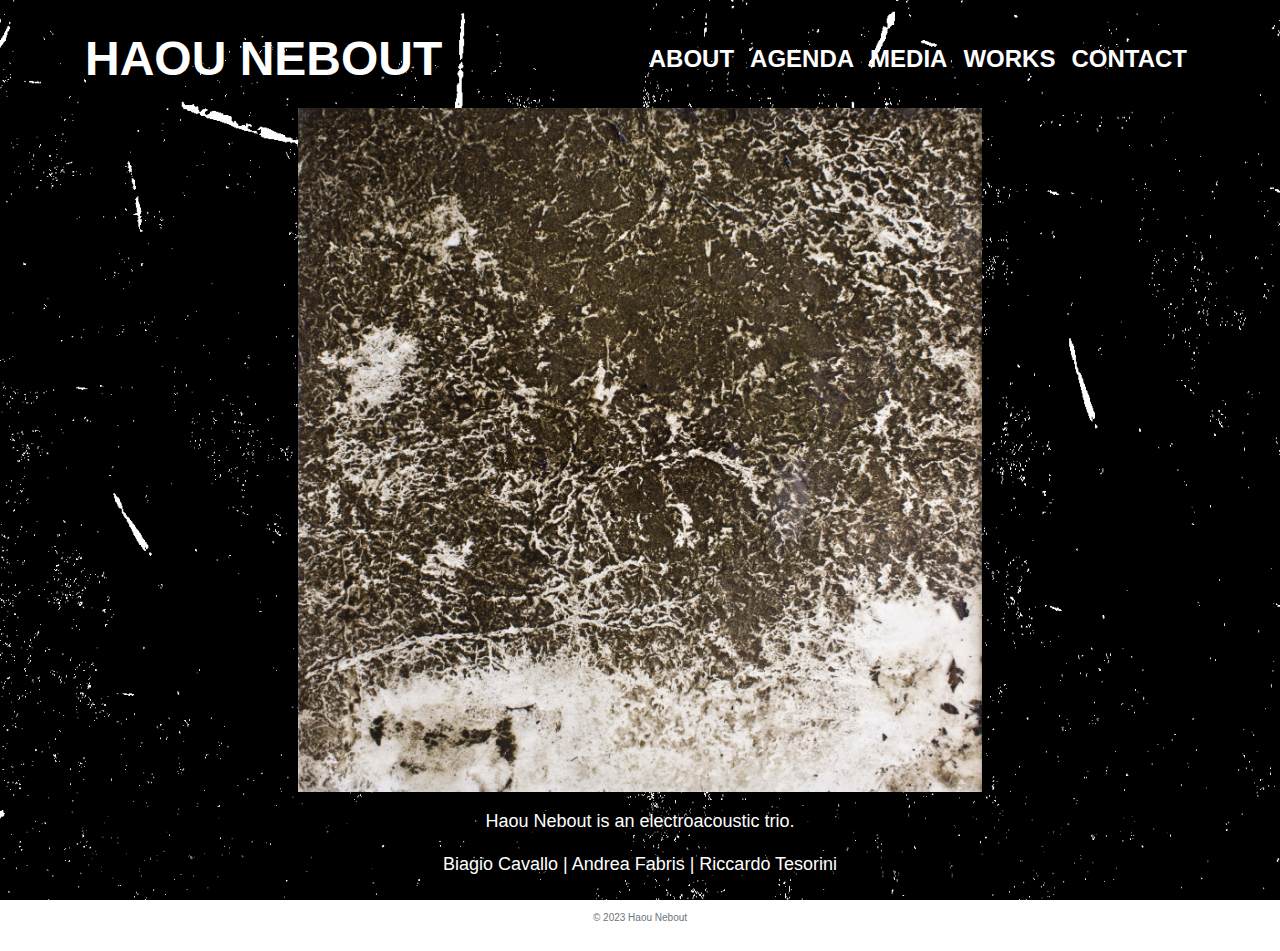
<file: index.html>
<!DOCTYPE html>
<html lang="en">

<head>
  <meta charset="UTF-8">
  <meta name="viewport" content="width=device-width, initial-scale=1, shrink-to-fit=no">
  <title>HAOU NEBOUT</title>
  <!-- Collegamento a Bootstrap CSS -->
  <link rel="stylesheet" href="https://stackpath.bootstrapcdn.com/bootstrap/4.3.1/css/bootstrap.min.css">
  <!-- Aggiungi il tuo stile personalizzato qui -->
  <link rel="stylesheet" href="styles.css">
  <link rel="preconnect" href="https://fonts.googleapis.com">
  <link rel="preconnect" href="https://fonts.gstatic.com" crossorigin>
  <link href="https://fonts.googleapis.com/css2?family=Roboto+Mono:ital,wght@0,100..700;1,100..700&display=swap" rel="stylesheet">
  <style>
    @media (max-width: 991px) {
      .navbar-brand a {
        font-size: 2rem;
        text-align: center;
        
      }  
    
      .navbar-nav {
        display: flex;
        flex-direction: row;
        justify-content: center;
        font-size: 1.2rem;
        font-family: 'Roboto Mono', SemiBold 600;
        max-width: 100%; /* Larghezza massima */
        margin-top: 0px; /* Aggiungi spazio sopra la lista */
        
      }
      .navbar-nav .nav-item {
        margin: 1.5px; /* Aggiungi spazio tra le opzioni */
      }
    }  
  </style>
</head>

<body class="d-flex flex-column min-vh-100">
    <nav class="navbar navbar-expand-lg navbar-light ">
        <div class="container">
          <div class="navbar-header">
            <a class="navbar-brand" href="index.html">HAOU NEBOUT</a>
          </div>
      
          <!-- Utilizzo di ml-auto per spostare gli elementi a destra -->
          <div class="navbar-nav ml-auto">
            <ul class="navbar-nav">
              <li class="nav-item">
                <a class="nav-link" href="about.html">ABOUT</a>
              </li>
              <li class="nav-item">
                <a class="nav-link" href="agenda.html">AGENDA</a>
              </li>
              <li class="nav-item">
                <a class="nav-link" href="media.html">MEDIA</a>
              </li>
              <li class="nav-item">
                <a class="nav-link" href="works.html">WORKS</a>
              </li>
              <li class="nav-item">
                <a class="nav-link" href="contact.html">CONTACT</a>
              </li>
            </ul>
          </div>
        </div>
    </nav>
    <!-- 
    <nav class="navbar navbar-expand-lg navbar-light" role="navigation">
        <a class="navbar-brand" href="/SITO/main.html">HAOU NEBOUT</a>  
        <button class="navbar-toggler collapsed" type="button" data-toggle="collapse" data-target=".navbar-collapse"
            aria-controls="navbarNav" aria-expanded="false" aria-label="Toggle navigation">
            <span class="navbar-toggler-icon"></span>
        </button>
        <div class="collapse navbar-collapse" id="navbarNav">
            <ul class="nav navbar-nav ml-auto text-center">
                
                <li class="nav-item">
                    <a class="nav-link" href="about.html">ABOUT</a>
                </li>
                <li class="nav-item">
                    <a class="nav-link" href="agenda.html">AGENDA</a>
                </li>
                <li class="nav-item">
                    <a class="nav-link" href="media.html">MEDIA</a>
                </li>
                <li class="nav-item">
                    <a class="nav-link" href="works.html">WORKS</a>
                </li>
                <li class="nav-item">
                    <a class="nav-link" href="contact.html">CONTACT</a>
                </li>
            </ul>
        </div>
        
    </nav>
    -->
    <div class="container mt-auto">
        <div class="row">
            <div class="text-center">
              <a href="discography.html">
                  <img src="images/CopertinaGhezzi-min.jpg" alt="Roberto Ghezzi, Naturografie" class="img-fluid mb-3" oncontextmenu="return false;" draggable="false">
              </a>
              <p class="lead text-center">Haou Nebout is an electroacoustic trio.</p>
              <p class="lead text-center">Biagio Cavallo | Andrea Fabris | Riccardo Tesorini</p>

            </div>
        </div>
    </div>

    
    <footer class="footer mt-auto py-3">
        
        <!-- <div class="container ">
            <div class="mb-5">
                <button class="icon-button">
                    <a href="https://www.instagram.com/haou_nebout/?utm_source=ig_web_button_share_sheet&igshid=OGQ5ZDc2ODk2ZA==" target="_blank">
                      <img src="https://img.icons8.com/ios/48/000000/instagram-new--v1.png" alt="Instagram">
                    </a>
                  </button>
              
                  <button class="icon-button">
                    <a href="https://soundcloud.com/haou-nebout" target="_blank">
                      <img src="https://img.icons8.com/ios/48/000000/soundcloud.png" alt="SoundCloud">
                    </a>
                  </button>
            </div> -->
            
            <span class="text-muted">© 2023 Haou Nebout </span>
        </div>
    </footer>


    <!-- Collegamento a Bootstrap JavaScript e script jQuery -->
    <script src="https://code.jquery.com/jquery-3.3.1.slim.min.js"></script>
    <script src="https://cdnjs.cloudflare.com/ajax/libs/popper.js/1.14.7/umd/popper.min.js"></script>
    <script src="https://stackpath.bootstrapcdn.com/bootstrap/4.3.1/js/bootstrap.min.js"></script>

</body>


</html>
</file>
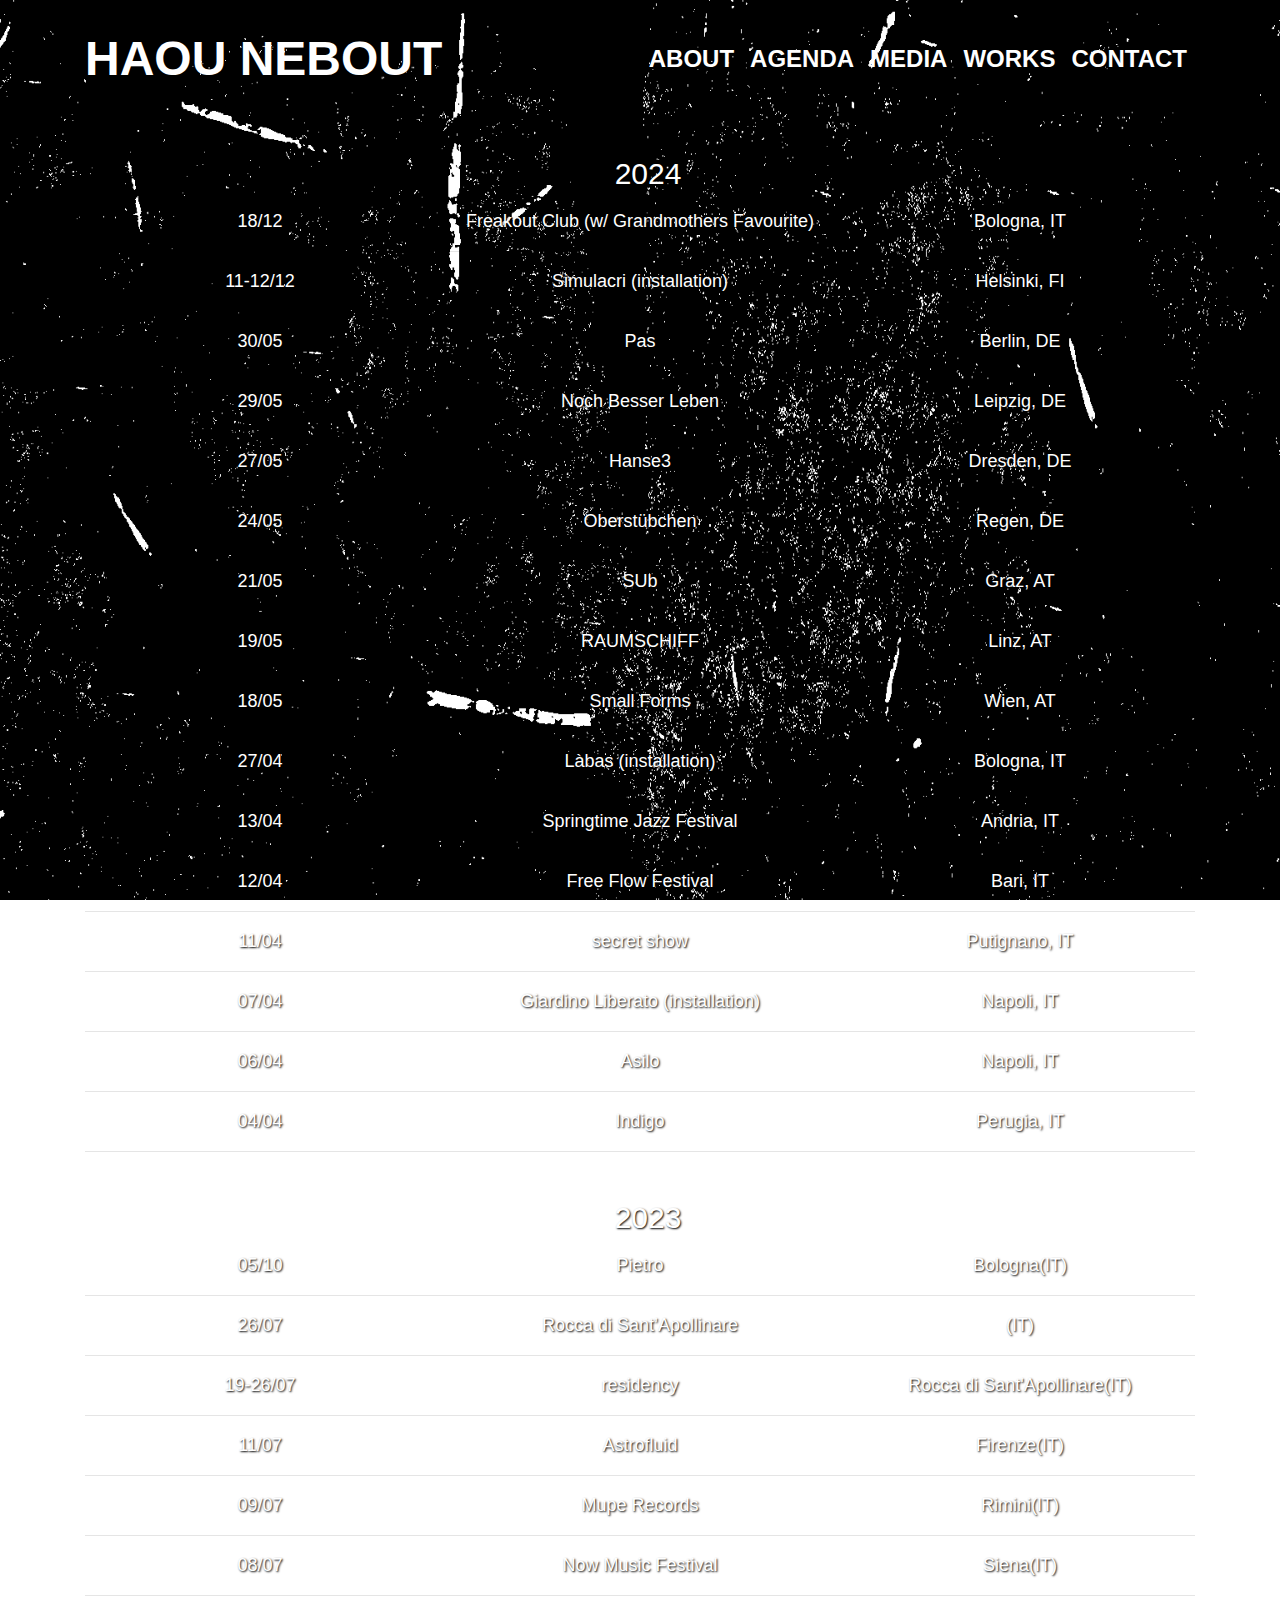
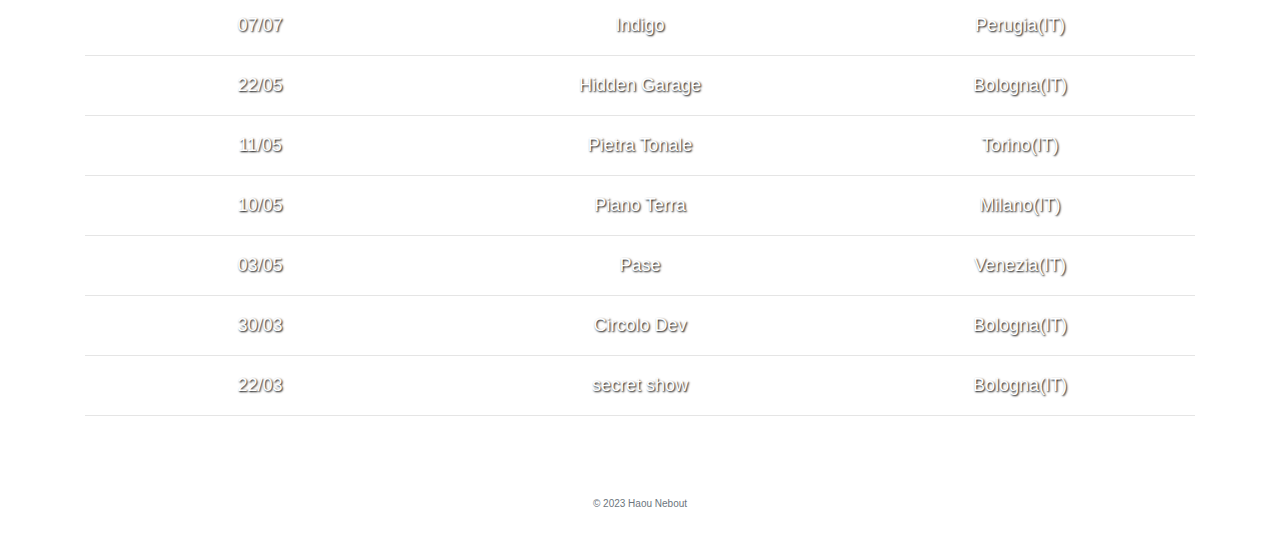
<file: agenda.html>
<!DOCTYPE html>
<html lang="en">

<head>
  <meta charset="UTF-8">
  <meta name="viewport" content="width=device-width, initial-scale=1, shrink-to-fit=no">
  <title>HAOU NEBOUT</title>
  <!-- Collegamento a Bootstrap CSS -->
  <link rel="stylesheet" href="https://stackpath.bootstrapcdn.com/bootstrap/4.3.1/css/bootstrap.min.css">
  <!-- Aggiungi il tuo stile personalizzato qui -->
  <link rel="stylesheet" href="styles.css">
  <link rel="stylesheet" href="styles.css">
  <link rel="preconnect" href="https://fonts.googleapis.com">
  <link rel="preconnect" href="https://fonts.gstatic.com" crossorigin>
  <link href="https://fonts.googleapis.com/css2?family=Roboto+Mono:ital,wght@0,100..700;1,100..700&display=swap" rel="stylesheet">
  <style>
    @media (max-width: 991px) {
      .navbar-brand a {
        font-size: 2rem;
        text-align: center;
        
      }  
    
      .navbar-nav {
        display: flex;
        flex-direction: row;
        justify-content: center;
        font-size: 1.2rem;
        font-family: 'Roboto Mono', SemiBold 600;
        max-width: 100%; /* Larghezza massima */
        margin-top: 0px; /* Aggiungi spazio sopra la lista */
        
      }
      .navbar-nav .nav-item {
        margin: 1.5px; /* Aggiungi spazio tra le opzioni */
      }

      .lead {
        justify-content: left;
      }
    }  
  </style>
</head>

<body class="d-flex flex-column min-vh-100">

    <nav class="navbar navbar-expand-lg navbar-light ">
        <div class="container">
          <div class="navbar-header">
            <a class="navbar-brand" href="index.html">HAOU NEBOUT</a>
          </div>
      
          <!-- Utilizzo di ml-auto per spostare gli elementi a destra -->
          <div class="navbar-nav ml-auto">
            <ul class="navbar-nav">
              <li class="nav-item">
                <a class="nav-link" href="about.html">ABOUT</a>
              </li>
              <li class="nav-item">
                <a class="nav-link" href="agenda.html">AGENDA</a>
              </li>
              <li class="nav-item">
                <a class="nav-link" href="media.html">MEDIA</a>
              </li>
              <li class="nav-item">
                <a class="nav-link" href="works.html">WORKS</a>
              </li>
              <li class="nav-item">
                <a class="nav-link" href="contact.html">CONTACT</a>
              </li>
            </ul>
          </div>
        </div>
    </nav>

    <div class="container mt-5 mb-5 text-center">
        
        <div class="text-justify mt-auto">
          
            <!-- <h2 class="bold ml-3 text-center"> upcoming</h2> -->
          
            <h2 class="bold ml-3 text-center"> 2024</h2>

            <div class="row mt-3 text-center">
              <div class="col">18/12</div>
              <div class="col">Freakout Club (w/ Grandmothers Favourite)</div>
              <div class="col">Bologna, IT</div>
            </div>
            <hr>

            <div class="row mt-3 text-center">
              <div class="col">11-12/12</div>
              <div class="col">Simulacri (installation)</div>
              <div class="col">Helsinki, FI</div>
            </div>
            <hr>
            
            <div class="row mt-3 text-center">
              <div class="col">30/05</div>
              <div class="col">Pas</div>
              <div class="col">Berlin, DE</div>
            </div>
            <hr>
            <div class="row mt-3 text-center">
              <div class="col">29/05</div>
              <div class="col">Noch Besser Leben</div>
              <div class="col">Leipzig, DE</div>
            </div>
            <hr>
            <div class="row mt-3 text-center">
              <div class="col">27/05</div>
              <div class="col">Hanse3</div>
              <div class="col">Dresden, DE</div>
            </div>
            <hr>
            <div class="row mt-3 text-center">
              <div class="col">24/05</div>
              <div class="col">Oberstübchen</div>
              <div class="col">Regen, DE</div>
            </div>  
            <hr>
           <div class="row mt-3 text-center">
              <div class="col">21/05</div>
              <div class="col">SUb</div>
              <div class="col">Graz, AT</div>
            </div>
            <hr>
            <div class="row mt-3 text-center">
              <div class="col">19/05</div>
              <div class="col">RAUMSCHIFF</div>
              <div class="col">Linz, AT</div>
            </div>
            <hr>
            <div class="row mt-3 text-center">
              <div class="col">18/05</div>
              <div class="col">Small Forms</div>
              <div class="col">Wien, AT</div>
            </div>
            <hr>
            <div class="row mt-3 text-center">
              <div class="col">27/04</div>
              <div class="col">Làbas (installation)</div>
              <div class="col">Bologna, IT</div>
            </div>
            <hr>
            <div class="row mt-3 text-center">
              <div class="col">13/04</div>
              <div class="col">Springtime Jazz Festival</div>
              <div class="col">Andria, IT</div>
            </div>
            <hr>
            <div class="row mt-3 text-center">
              <div class="col">12/04</div>
              <div class="col">Free Flow Festival</div>
              <div class="col">Bari, IT</div>
            </div>
            <hr>
            <div class="row mt-3 text-center">
              <div class="col">11/04</div>
              <div class="col">secret show</div>
              <div class="col">Putignano, IT</div>
            </div>
            <hr>
            <div class="row mt-3 text-center">
              <div class="col">07/04</div>
              <div class="col">Giardino Liberato (installation)</div>
              <div class="col">Napoli, IT</div>
            </div>
            <hr>
            <div class="row mt-3 text-center">
              <div class="col">06/04</div>
              <div class="col">Asilo</div>
              <div class="col">Napoli, IT</div>
            </div>
            <hr>
            <div class="row mt-3 text-center">
              <div class="col">04/04</div>
              <div class="col">Indigo</div>
              <div class="col">Perugia, IT</div>
            </div> 
            <hr>

          
        </div>
        

      
        <div class="text-justify mt-auto">
            <h2 class="bold ml-3 mt-5 text-center">2023</h2>
            <div class="row mt-3 text-center">
              <div class="col">05/10</div>
              <div class="col">Pietro</div>
              <div class="col">Bologna(IT)</div>
            </div> 
            <hr>
            <div class="row mt-3 text-center">
              <div class="col">26/07</div>
              <div class="col">Rocca di Sant’Apollinare</div>
              <div class="col">(IT)</div>
            </div>
            <hr>
            <div class="row mt-3 text-center">
              <div class="col">19-26/07</div>
              <div class="col">residency</div>
              <div class="col">Rocca di Sant'Apollinare(IT)</div>
            </div> 
            <hr>
            <div class="row mt-3 text-center">
              <div class="col">11/07</div>
              <div class="col">Astrofluid</div>
              <div class="col">Firenze(IT)</div>
            </div> 
            <hr>
            <div class="row mt-3 text-center">
              <div class="col">09/07</div>
              <div class="col">Mupe Records</div>
              <div class="col">Rimini(IT)</div>
            </div> 
            <hr>
            <div class="row mt-3 text-center">
              <div class="col">08/07</div>
              <div class="col">Now Music Festival</div>
              <div class="col">Siena(IT)</div>
            </div> 
            <hr>
            <div class="row mt-3 text-center">
              <div class="col">07/07</div>
              <div class="col">Indigo</div>
              <div class="col">Perugia(IT)</div>
            </div> 
            <hr>
            <div class="row mt-3 text-center">
              <div class="col">22/05</div>
              <div class="col">Hidden Garage</div>
              <div class="col">Bologna(IT)</div>
            </div> 
            <hr>
            <div class="row mt-3 text-center">
              <div class="col">11/05</div>
              <div class="col">Pietra Tonale</div>
              <div class="col">Torino(IT)</div>
            </div> 
            <hr>
            <div class="row mt-3 text-center">
              <div class="col">10/05</div>
              <div class="col">Piano Terra</div>
              <div class="col">Milano(IT)</div>
            </div> 
            <hr>
            <div class="row mt-3 text-center">
              <div class="col">03/05</div>
              <div class="col">Pase</div>
              <div class="col">Venezia(IT)</div>
            </div> 
            <hr>
            <div class="row mt-3 text-center">
              <div class="col">30/03</div>
              <div class="col">Circolo Dev</div>
              <div class="col">Bologna(IT)</div>
            </div> 
            <hr>
            <div class="row mt-3 text-center">
              <div class="col">22/03</div>
              <div class="col">secret show</div>
              <div class="col">Bologna(IT)</div>
            </div> 
            <hr>
          
        </div>
        
    </div>


    <footer class="footer mt-auto py-3">
        
       <!-- <div class="container ">
            <div class="mb-5">
                <button class="icon-button">
                    <a href="https://www.instagram.com/haou_nebout/?utm_source=ig_web_button_share_sheet&igshid=OGQ5ZDc2ODk2ZA==" target="_blank">
                    <img src="https://img.icons8.com/ios/48/000000/instagram-new--v1.png" alt="Instagram">
                 </a>
                 </button>
          
                  <button class="icon-button">
                    <a href="https://soundcloud.com/haou-nebout" target="_blank">
                      <img src="https://img.icons8.com/ios/48/000000/soundcloud.png" alt="SoundCloud">
                    </a>
                  </button>
           </div> -->
        
            <span class="text-muted">© 2023 Haou Nebout </span>
        </div>
    </footer>





    <!-- Collegamento a Bootstrap JavaScript e script jQuery -->
    <script src="https://code.jquery.com/jquery-3.3.1.slim.min.js"></script>
    <script src="https://cdnjs.cloudflare.com/ajax/libs/popper.js/1.14.7/umd/popper.min.js"></script>
    <script src="https://stackpath.bootstrapcdn.com/bootstrap/4.3.1/js/bootstrap.min.js"></script>

</body>


</html>
</file>
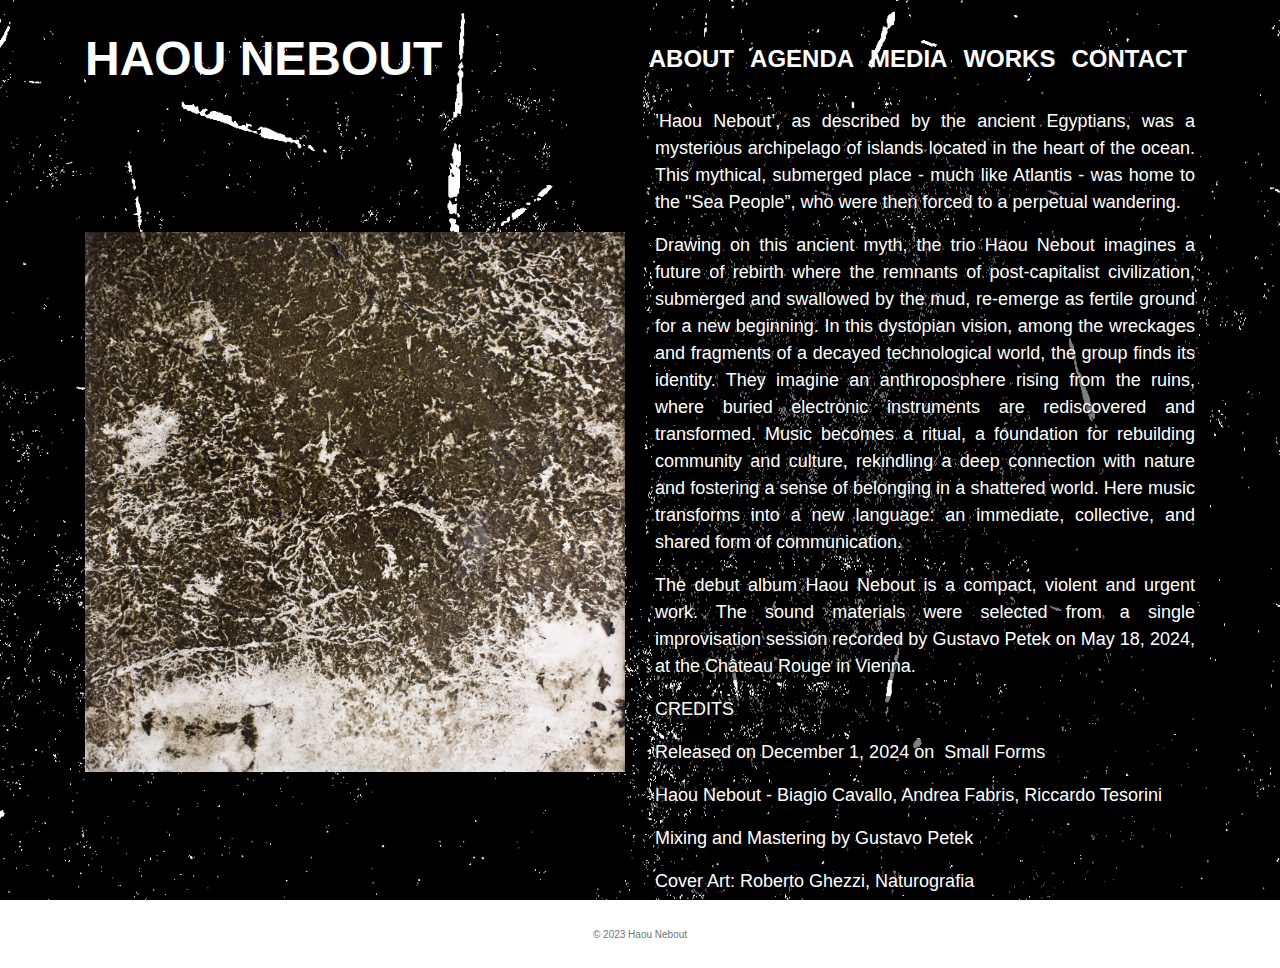
<file: discography.html>
<!DOCTYPE html>
<head>
  <meta charset="UTF-8">
  <meta name="viewport" content="width=device-width, initial-scale=1, shrink-to-fit=no">
  <title>HAOU NEBOUT</title>
  <!-- Collegamento a Bootstrap CSS -->
  <link rel="stylesheet" href="https://stackpath.bootstrapcdn.com/bootstrap/4.3.1/css/bootstrap.min.css">
  <!-- Aggiungi il tuo stile personalizzato qui -->
  <link rel="stylesheet" href="styles.css">
  <link rel="stylesheet" href="styles.css">
  <link rel="preconnect" href="https://fonts.googleapis.com">
  <link rel="preconnect" href="https://fonts.gstatic.com" crossorigin>
  <link href="https://fonts.googleapis.com/css2?family=Roboto+Mono:ital,wght@0,100..700;1,100..700&display=swap" rel="stylesheet">
  <style>
    @media (max-width: 991px) {
      .navbar-brand a {
        font-size: 2rem;
        text-align: center;
        
      }  
    
      .navbar-nav {
        display: flex;
        flex-direction: row;
        justify-content: center;
        font-size: 1.2rem;
        font-family: 'Roboto Mono', SemiBold 600;
        max-width: 100%; /* Larghezza massima */
        margin-top: 0px; /* Aggiungi spazio sopra la lista */
        
      }
      .navbar-nav .nav-item {
        margin: 1.5px; /* Aggiungi spazio tra le opzioni */
      }
    }  
  </style>
</head>

<body class="d-flex flex-column min-vh-100">

    <nav class="navbar navbar-expand-lg navbar-light ">
        <div class="container">
          <div class="navbar-header">
            <a class="navbar-brand" href="index.html">HAOU NEBOUT</a>
          </div>
      
          <!-- Utilizzo di ml-auto per spostare gli elementi a destra -->
          <div class="navbar-nav ml-auto">
            <ul class="navbar-nav">
              <li class="nav-item">
                <a class="nav-link" href="about.html">ABOUT</a>
              </li>
              <li class="nav-item">
                <a class="nav-link" href="agenda.html">AGENDA</a>
              </li>
              <li class="nav-item">
                <a class="nav-link" href="media.html">MEDIA</a>
              </li>
              <li class="nav-item">
                <a class="nav-link" href="works.html">WORKS</a>
              </li>
              <li class="nav-item">
                <a class="nav-link" href="contact.html">CONTACT</a>
              </li>
            </ul>
          </div>
        </div>
    </nav>
  
    <div class="container mt-auto">
      <div class="row align-items-center"> 
    
        <div class="col-md-6 text-center text-md-left"> <!-- al centro su mobile e a sinistra su desktop -->
          <a href="https://tr.ee/26tlsmq-Oj">
            <img src="images/CopertinaGhezzi-min.jpg" alt="Roberto Ghezzi, Naturografie" class="column-img mb-3" oncontextmenu="return false;" draggable="false">
          </a>
        </div>

    
        <div class="col-md-6 text-center text-md-left"> <!-- al centro su mobile e a sinistra su desktop -->
          <p class="lead">’Haou Nebout’, as described by the ancient Egyptians, was a mysterious archipelago of islands located in the heart of the ocean. 
            This mythical, submerged place - much like Atlantis - was home to the "Sea People”, who were then forced to a perpetual wandering.</p>
          <p class="lead">
            Drawing on this ancient myth, the trio Haou Nebout imagines a future of rebirth where the remnants of post-capitalist civilization, submerged and swallowed by the mud, re-emerge as fertile ground for a new beginning. 
            In this dystopian vision, among the wreckages and fragments of a decayed technological world, the group finds its identity. 
            They imagine an anthroposphere rising from the ruins, where buried electronic instruments are rediscovered and transformed. 
            Music becomes a ritual, a foundation for rebuilding community and culture, rekindling a deep connection with nature and fostering a sense of belonging in a shattered world. 
            Here music transforms into a new language: an immediate, collective, and shared form of communication.
          </p>
          <p class="lead">
            The debut album Haou Nebout is a compact, violent and urgent work. 
            The sound materials were selected from a single improvisation session recorded by Gustavo Petek on May 18, 2024, at the Château Rouge in Vienna.
          </p>
          <p class="lead">
            CREDITS
          </p>
          <p class="lead">
            Released on December 1, 2024 on&nbsp;<a href="https://smallforms.org/" target="_blank" style="color: inherit;"> Small Forms</a>
          </p>
          <p class="lead">
            Haou Nebout - Biagio Cavallo, Andrea Fabris, Riccardo Tesorini
          </p>
        <p class="lead">
          Mixing and Mastering by Gustavo Petek
        </p>
        <p class="lead">
          Cover Art: Roberto Ghezzi, Naturografia
        </p>
        
      </div>
      </div>
   </div>
  

    <footer class="footer mt-auto py-3">
        
       <!-- <div class="container ">
            <div class="mb-5">
                <button class="icon-button">
                    <a href="https://www.instagram.com/haou_nebout/?utm_source=ig_web_button_share_sheet&igshid=OGQ5ZDc2ODk2ZA==" target="_blank">
                      <img src="https://img.icons8.com/ios/48/000000/instagram-new--v1.png" alt="Instagram">
                    </a>
                  </button>
              
                  <button class="icon-button">
                    <a href="https://soundcloud.com/haou-nebout" target="_blank">
                      <img src="https://img.icons8.com/ios/48/000000/soundcloud.png" alt="SoundCloud">
                    </a>
                  </button>
            </div> -->
            
            <span class="text-muted">© 2023 Haou Nebout </span>
        </div>
    </footer>





    <!-- Collegamento a Bootstrap JavaScript e script jQuery -->
    <script src="https://code.jquery.com/jquery-3.3.1.slim.min.js"></script>
    <script src="https://cdnjs.cloudflare.com/ajax/libs/popper.js/1.14.7/umd/popper.min.js"></script>
    <script src="https://stackpath.bootstrapcdn.com/bootstrap/4.3.1/js/bootstrap.min.js"></script>

</body>


</html>
</file>
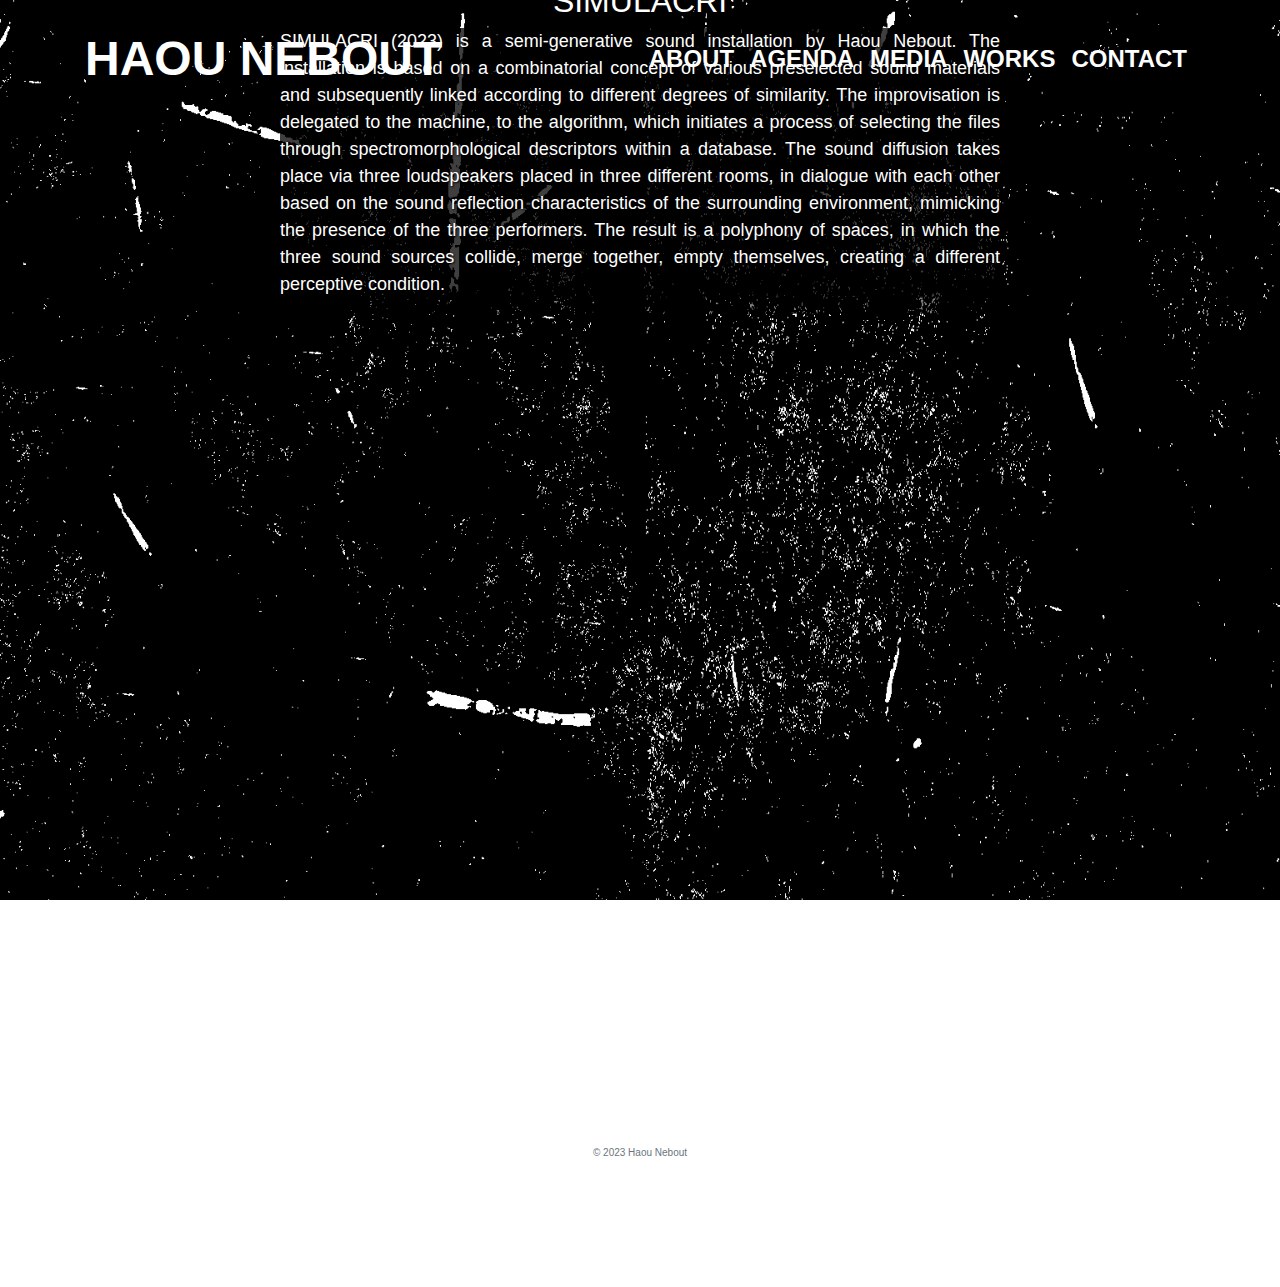
<file: installations.html>
<head>
    <meta charset="UTF-8">
    <meta name="viewport" content="width=device-width, initial-scale=1, shrink-to-fit=no">
    <title>HAOU NEBOUT</title>
    <!-- Collegamento a Bootstrap CSS -->
    <link rel="stylesheet" href="https://stackpath.bootstrapcdn.com/bootstrap/4.3.1/css/bootstrap.min.css">
    <!-- Aggiungi il tuo stile personalizzato qui -->
    <link rel="stylesheet" href="styles.css">
    <link rel="stylesheet" href="styles.css">
  <link rel="preconnect" href="https://fonts.googleapis.com">
  <link rel="preconnect" href="https://fonts.gstatic.com" crossorigin>
  <link href="https://fonts.googleapis.com/css2?family=Roboto+Mono:ital,wght@0,100..700;1,100..700&display=swap" rel="stylesheet">
    <style>
      @media (max-width: 991px) {
        .navbar-brand a {
          font-size: 2.5rem;
          text-align: center;
          margin: 0px;
        }  
      
        .navbar-nav {
          display: flex;
          flex-direction: row;
          justify-content: center;
          font-size: 1.2rem;
          font-family: 'Roboto Mono', SemiBold 600;
          max-width: 100%; /* Larghezza massima */
          margin-top: 0px; /* Aggiungi spazio sopra la lista */
      
        }
        .navbar-nav .nav-item {
          margin: 2px; /* Aggiungi spazio tra le opzioni */
        }

        .column-container {
           display: flex;
          flex-direction: column;
           align-items: center;
          justify-content: center;
          padding: 20px;
       }

    /* Stile del titolo */
        .title {
          font-size: 2.5rem;
          margin-bottom: 20px;
          font-family: 'Roboto Mono', SemiBold 600;
        }

    /* Stile del paragrafo giustificato */
        .justified-text {
          text-align: justify;
          margin-bottom: 20px;
          
        }

    /* Stile per immagine e anteprima di YouTube */
        .media-container {
          width: 100%;
          max-width: 600px; /* Regola la larghezza massima dell'immagine e dell'anteprima di YouTube */
        }

    /* Regola la larghezza massima dell'immagine */
        .media-container img {
          width: 100%;
          height: auto;
          margin-bottom: 10px;
        }

        /* Stile per l'anteprima di YouTube */
        .media-container iframe {
          width: 100%;
          height: 315px; /* Altezza predefinita per l'anteprima di YouTube */
        }
      }
    </style>
</head>

<body class="d-flex flex-column min-vh-100 ">

    <nav class="navbar navbar-expand-lg navbar-light ">
        <div class="container">
          <div class="navbar-header">
            <a class="navbar-brand" href="index.html">HAOU NEBOUT</a>
          </div>
      
          <!-- Utilizzo di ml-auto per spostare gli elementi a destra -->
          <div class="navbar-nav ml-auto">
            <ul class="navbar-nav">
              <li class="nav-item">
                <a class="nav-link" href="about.html">ABOUT</a>
              </li>
              <li class="nav-item">
                <a class="nav-link" href="agenda.html">AGENDA</a>
              </li>
              <li class="nav-item">
                <a class="nav-link" href="media.html">MEDIA</a>
              </li>
              <li class="nav-item">
                <a class="nav-link" href="works.html">WORKS</a>
              </li>
              <li class="nav-item">
                <a class="nav-link" href="contact.html">CONTACT</a>
              </li>
            </ul>
          </div>
        </div>
    </nav>

    <div class="container column-container mt-5" style="display: flex; flex-direction: column; align-items: center; justify-content: center;">
        <!-- Titolo -->
        <div class="h2 text-center">SIMULACRI</div>
    
        <!-- Paragrafo di testo giustificato -->
        <div class="lead" style="max-width: 720px; margin: 0 auto; text-align: justify;">
          <p class="lead">SIMULACRI (2023) is a semi-generative sound installation by Haou Nebout.
            The installation is based on a combinatorial concept of various preselected sound materials and subsequently linked according to different degrees of similarity. 
            The improvisation is delegated to the machine, to the algorithm, which initiates a process of selecting the files through spectromorphological descriptors within a database. 
            The sound diffusion takes place via three loudspeakers placed in three different rooms, in dialogue with each other based on the sound reflection characteristics of the surrounding environment, mimicking the presence of the three performers. 
            The result is a polyphony of spaces, in which the three sound sources collide, merge together, empty themselves, creating a different perceptive condition.
            </p>
        </div>

        <div class=" col-md-12 embed-responsive embed-responsive-16by9 mb-3">
            <!-- Anteprima Video -->
            <iframe class="embed-responsive-item" src="https://www.youtube.com/embed/aXgxr3u7zqY?si=PRW9YpY7Hgx3Mv4Q" frameborder="0"  allowfullscreen>

            </iframe>
        </div>

        <!-- Immagine 
        <div class="container my-auto ">
            <div class="row">
                <div class="text-center">
                    <img src="/SITO/images/regaz1.jpg" alt="Immagine" class="img-fluid mb-3">
                </div>
                <div class="text-center">
                    <img src="/SITO/images/regaz1.jpg" alt="Immagine" class="img-fluid mb-3">
                </div>
                <div class="text-center">
                    <img src="/SITO/images/regaz1.jpg" alt="Immagine" class="img-fluid mb-3">
                </div>
            </div>
        </div>
        -->
        
    </div>

    <footer class="footer mt-auto py-3">
        
    <!--  <div class="container ">
            <div class="mb-5">
                <button class="icon-button">
                    <a href="https://www.instagram.com/haou_nebout/?utm_source=ig_web_button_share_sheet&igshid=OGQ5ZDc2ODk2ZA==" target="_blank">
                      <img src="https://img.icons8.com/ios/48/000000/instagram-new--v1.png" alt="Instagram">
                    </a>
                  </button>
              
                  <button class="icon-button">
                    <a href="https://soundcloud.com/haou-nebout" target="_blank">
                      <img src="https://img.icons8.com/ios/48/000000/soundcloud.png" alt="SoundCloud">
                    </a>
                  </button>
            </div> -->
            
            <span class="text-muted">© 2023 Haou Nebout </span>
        </div>
    </footer>





    <!-- Collegamento a Bootstrap JavaScript e script jQuery -->
    <script src="https://code.jquery.com/jquery-3.3.1.slim.min.js"></script>
    <script src="https://cdnjs.cloudflare.com/ajax/libs/popper.js/1.14.7/umd/popper.min.js"></script>
    <script src="https://stackpath.bootstrapcdn.com/bootstrap/4.3.1/js/bootstrap.min.js"></script>

</body>


</html>
</file>
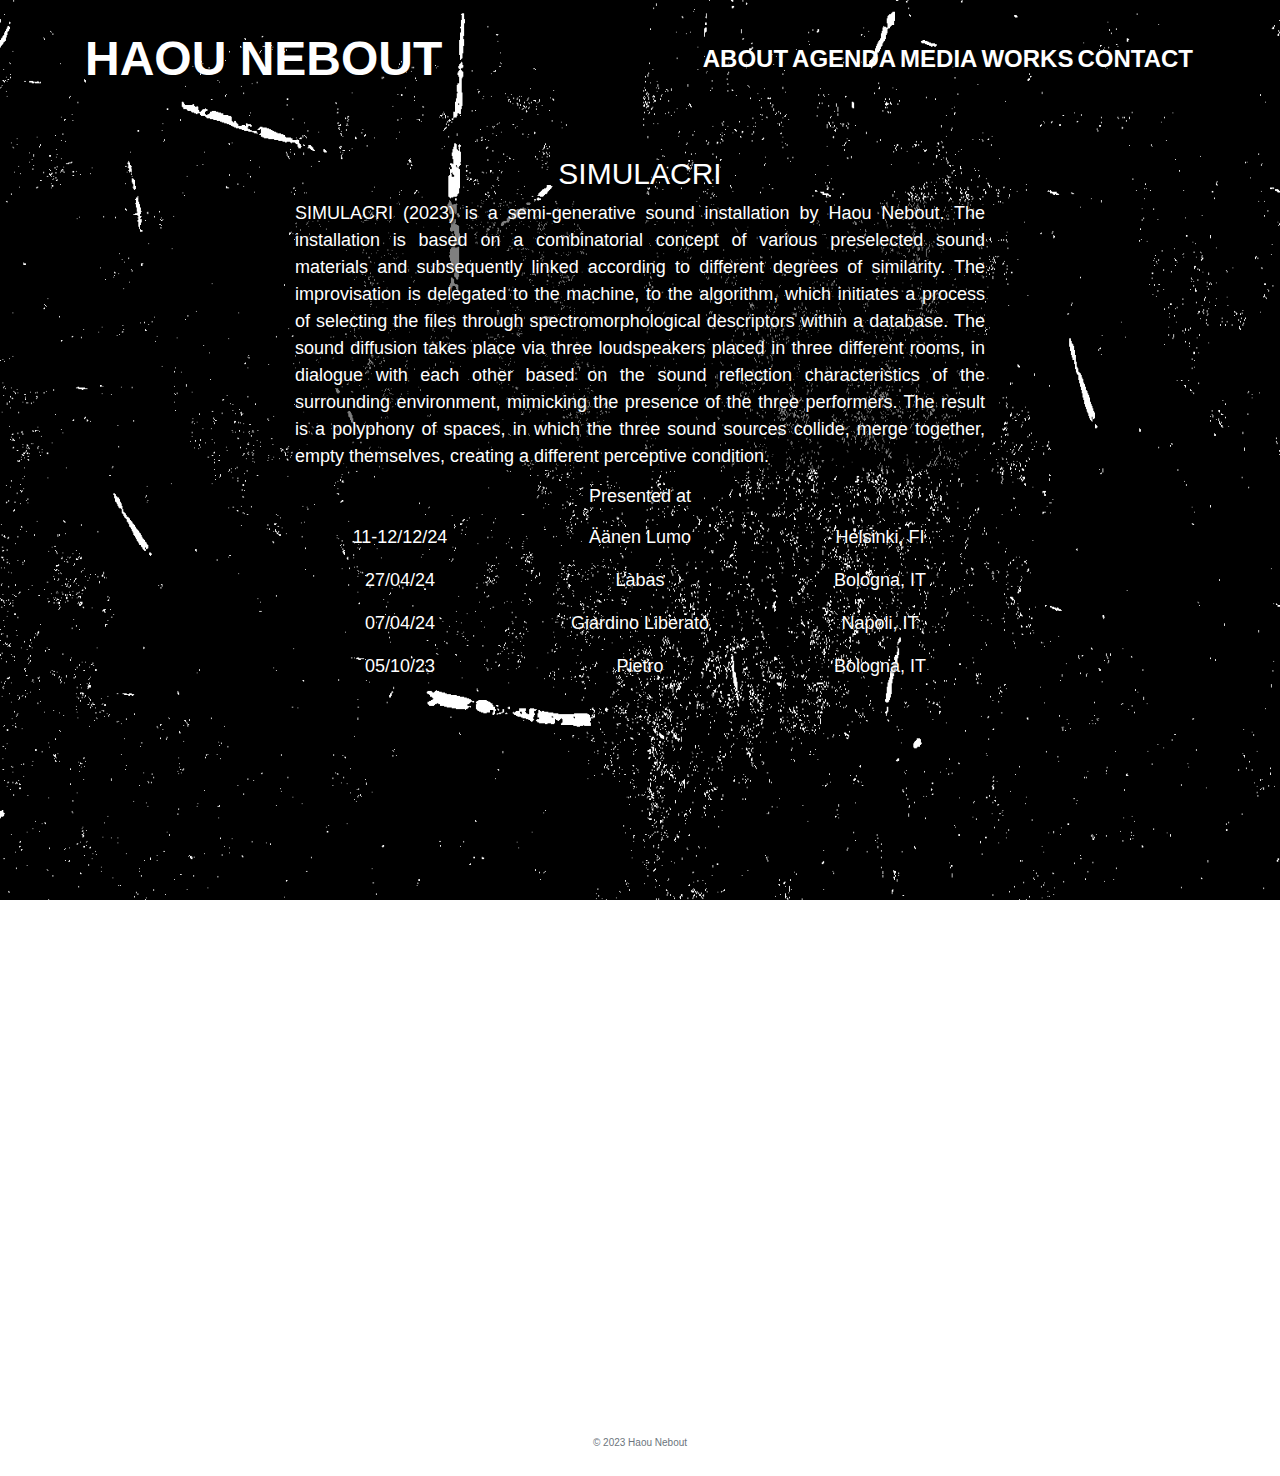
<file: installations1.html>
<!DOCTYPE html>
<html lang="en">
<head>
  <meta charset="UTF-8">
  <meta name="viewport" content="width=device-width, initial-scale=1, shrink-to-fit=no">
  <title>HAOU NEBOUT</title>
  <!-- Collegamento a Bootstrap CSS -->
  <link rel="stylesheet" href="https://stackpath.bootstrapcdn.com/bootstrap/4.3.1/css/bootstrap.min.css">
  <!-- Aggiungi il tuo stile personalizzato qui -->
  <link rel="stylesheet" href="styles.css">
  <link rel="preconnect" href="https://fonts.googleapis.com">
  <link rel="preconnect" href="https://fonts.gstatic.com" crossorigin>
  <link href="https://fonts.googleapis.com/css2?family=Roboto+Mono:ital,wght@0,100..700;1,100..700&display=swap" rel="stylesheet">
  <style>
  /* Su mobile: titolo centrato */
    .navbar-nav .nav-link {
    padding: 0 2px;  /* spazio orizzontale tra le voci */
    }
    @media (max-width: 991px) {
      .navbar-brand {
        font-size: 9.6vw;
        width: 100%;
        text-align: center;
      }
      .navbar-nav {
        width: 100%;
        justify-content: center;
        font-size: 3.6vw;
      }
      .navbar-nav .nav-item {
        margin: 0 0;
      }
    }
  </style>
</head>

<body class="d-flex flex-column min-vh-100">
  <nav class="navbar navbar-light">
    <div class="container d-flex flex-wrap justify-content-between align-items-center">
      <a class="navbar-brand" href="index.html">HAOU NEBOUT</a>
      <div class="navbar-nav d-flex flex-row flex-wrap">
        <a class="nav-link" href="about.html">ABOUT</a>
        <a class="nav-link" href="agenda.html">AGENDA</a>
        <a class="nav-link" href="media.html">MEDIA</a>
        <a class="nav-link" href="works.html">WORKS</a>
        <a class="nav-link" href="contact.html">CONTACT</a>
      </div>
    </div>
  </nav>

    <div class="container my-5 " style="max-width: 720px;">
        <div class="">
            
            <div class="text-justify">
              <h2 class="bold text-center"> SIMULACRI</h2>
              <p class="lead">SIMULACRI (2023) is a semi-generative sound installation by Haou Nebout.
              The installation is based on a combinatorial concept of various preselected sound materials and subsequently linked according to different degrees of similarity. 
              The improvisation is delegated to the machine, to the algorithm, which initiates a process of selecting the files through spectromorphological descriptors within a database. 
              The sound diffusion takes place via three loudspeakers placed in three different rooms, in dialogue with each other based on the sound reflection characteristics of the surrounding environment, mimicking the presence of the three performers. 
              The result is a polyphony of spaces, in which the three sound sources collide, merge together, empty themselves, creating a different perceptive condition.
              </p>
              <h2 class="col text-center"> Presented at</h2>

              <div class="row mt-3 text-center">
                <div class="col">11-12/12/24</div>
                <div class="col">Äänen Lumo</div>
                <div class="col">Helsinki, FI</div>
              </div>
        
              <div class="row mt-3 text-center">
                <div class="col">27/04/24</div>
                <div class="col">Làbas</div>
                <div class="col">Bologna, IT</div>
              </div>
              
              <div class="row mt-3 text-center">
                <div class="col">07/04/24</div>
                <div class="col">Giardino Liberato</div>
                <div class="col">Napoli, IT</div>
              </div>
              
              <div class="row mt-3 text-center">
                <div class="col">05/10/23</div>
                <div class="col">Pietro</div>
                <div class="col">Bologna, IT</div>
              </div>
              <div class="row mt-3 text-center">
                <iframe class="embed-responsive-item" src="https://www.youtube.com/embed/aXgxr3u7zqY?si=PRW9YpY7Hgx3Mv4Q" frameborder="0"  allowfullscreen>
                </iframe>
              </div>
              

            </div>

        </div>
    </div>
   

    <footer class="footer mt-auto py-3">
        
        <!-- <div class="container ">
            <div class="mb-5">
                <button class="icon-button">
                    <a href="https://www.instagram.com/haou_nebout/?utm_source=ig_web_button_share_sheet&igshid=OGQ5ZDc2ODk2ZA==" target="_blank">
                      <img src="https://img.icons8.com/ios/48/000000/instagram-new--v1.png" alt="Instagram">
                    </a>
                  </button>
              
                  <button class="icon-button">
                    <a href="https://soundcloud.com/haou-nebout" target="_blank">
                      <img src="https://img.icons8.com/ios/48/000000/soundcloud.png" alt="SoundCloud">
                    </a>
                  </button>
            </div> -->
            
            <span class="text-muted">© 2023 Haou Nebout </span>
        </div>
    </footer>




    <!-- Collegamento a Bootstrap JavaScript e script jQuery -->
    <script src="https://code.jquery.com/jquery-3.3.1.slim.min.js"></script>
    <script src="https://cdnjs.cloudflare.com/ajax/libs/popper.js/1.14.7/umd/popper.min.js"></script>
    <script src="https://stackpath.bootstrapcdn.com/bootstrap/4.3.1/js/bootstrap.min.js"></script>

</body>


</html>
</file>
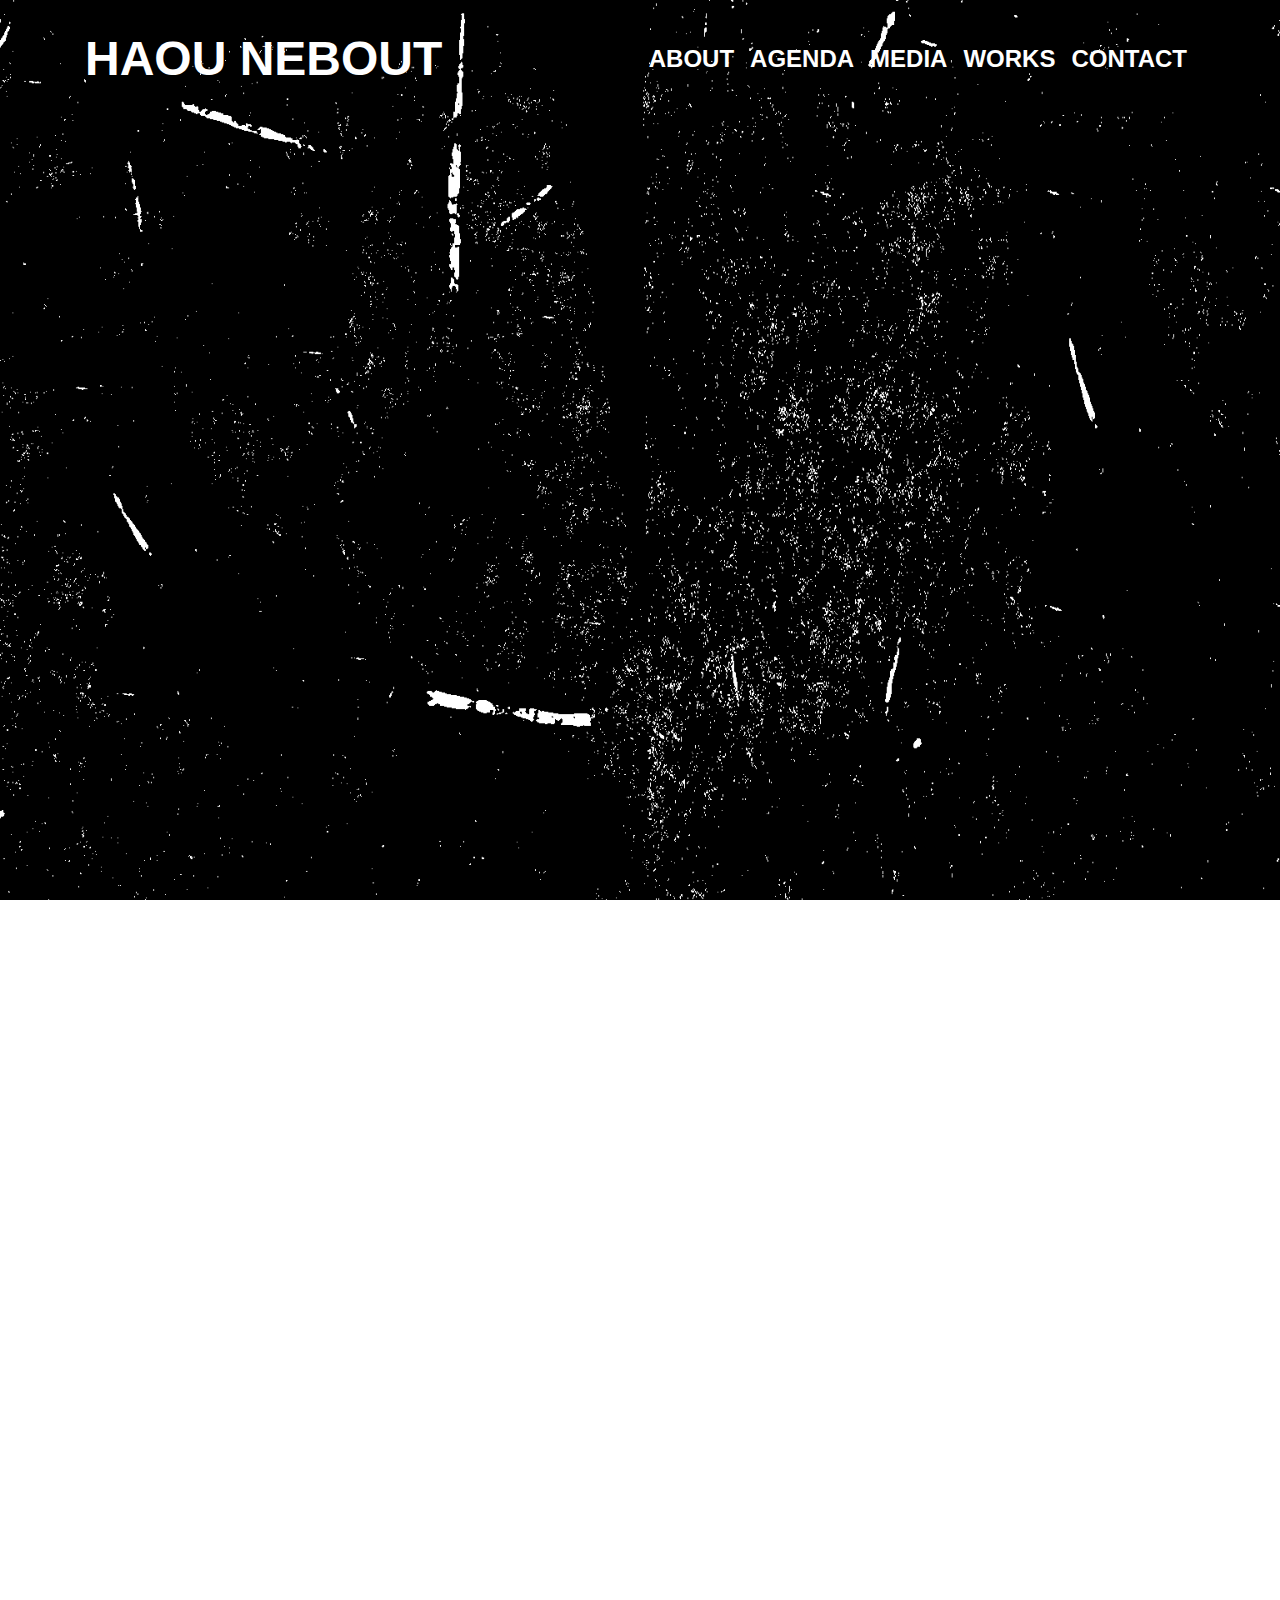
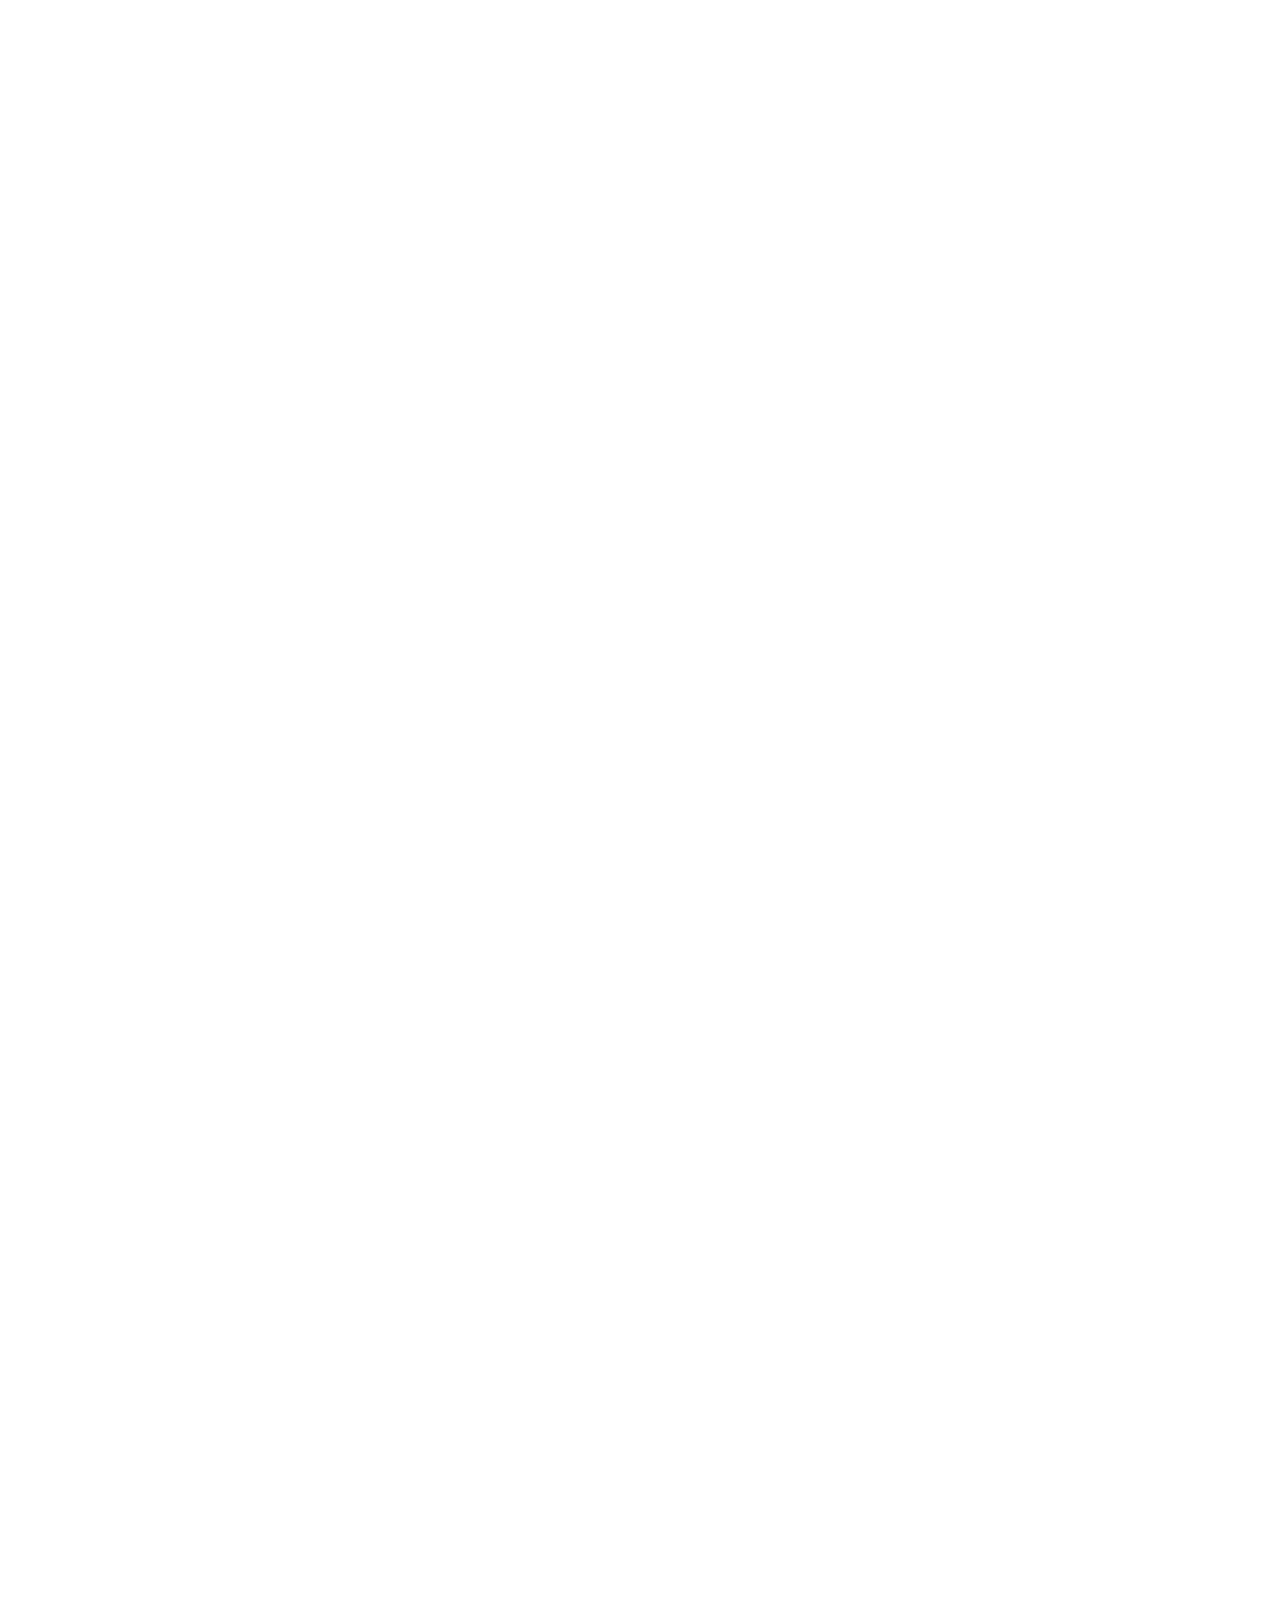
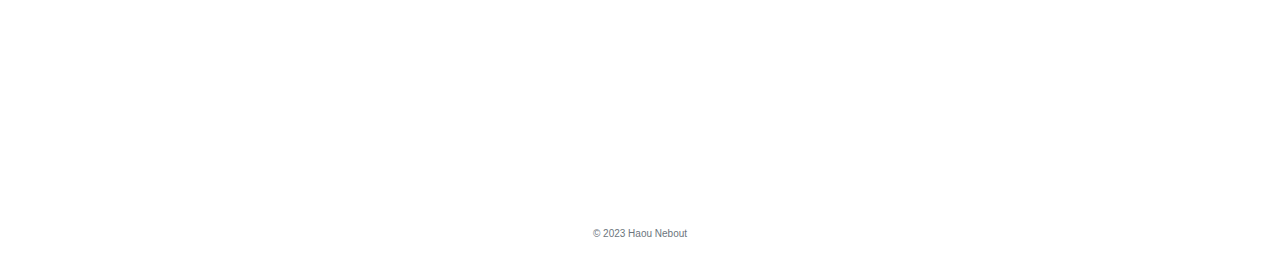
<file: media.html>
<!DOCTYPE html>
<html lang="en">

<head>
  <meta charset="UTF-8">
  <meta name="viewport" content="width=device-width, initial-scale=1, shrink-to-fit=no">
  <title>HAOU NEBOUT</title>
  <!-- Collegamento a Bootstrap CSS -->
  <link rel="stylesheet" href="https://stackpath.bootstrapcdn.com/bootstrap/4.3.1/css/bootstrap.min.css">
  <!-- Aggiungi il tuo stile personalizzato qui -->
  <link rel="stylesheet" href="styles.css">
  <link rel="stylesheet" href="styles.css">
  <link rel="preconnect" href="https://fonts.googleapis.com">
  <link rel="preconnect" href="https://fonts.gstatic.com" crossorigin>
  <link href="https://fonts.googleapis.com/css2?family=Roboto+Mono:ital,wght@0,100..700;1,100..700&display=swap" rel="stylesheet">
  <style>
    @media (max-width: 991px) {
      .navbar-brand a {
        font-size: 2rem;
        text-align: center;
        
      }  
    
      .navbar-nav {
        display: flex;
        flex-direction: row;
        justify-content: center;
        font-size: 1.2rem;
        font-family: 'Roboto Mono', SemiBold 600;
        max-width: 100%; /* Larghezza massima */
        margin-top: 0px; /* Aggiungi spazio sopra la lista */
        
      }
      .navbar-nav .nav-item {
        margin: 1.5px; /* Aggiungi spazio tra le opzioni */
      }
    }  
    
  </style>
</head>

<body class="d-flex flex-column min-vh-100">

    <nav class="navbar navbar-expand-lg navbar-light ">
        <div class="container">
          <div class="navbar-header">
            <a class="navbar-brand" href="index.html">HAOU NEBOUT</a>
          </div>
      
          <!-- Utilizzo di ml-auto per spostare gli elementi a destra -->
          <div class="navbar-nav ml-auto">
            <ul class="navbar-nav">
              <li class="nav-item">
                <a class="nav-link" href="about.html">ABOUT</a>
              </li>
              <li class="nav-item">
                <a class="nav-link" href="agenda.html">AGENDA</a>
              </li>
              <li class="nav-item">
                <a class="nav-link" href="media.html">MEDIA</a>
              </li>
              <li class="nav-item">
                <a class="nav-link" href="works.html">WORKS</a>
              </li>
              <li class="nav-item">
                <a class="nav-link" href="contact.html">CONTACT</a>
              </li>
            </ul>
          </div>
        </div>
    </nav>

    <div class="container mt-5">
        <div class="row mb-5">
            <div class=" col-md-12 embed-responsive embed-responsive-16by9">  
              <iframe class="embed-responsive-item" src="https://www.youtube.com/embed/z-0i-2avTS4?si=mrdiLDzCmMuYPRsx" frameborder="0" allowfullscreen></iframe>

            </div>
            <div class=" col-md-12 embed-responsive embed-responsive-16by9">
                <!-- Anteprima Video -->
                <iframe class="embed-responsive-item" src="https://www.youtube.com/embed/C1ZemXyPB3Y?si=GJfu0ocSNRR_e7Hr" frameborder="0"  allowfullscreen>

                </iframe>
            </div>
            <div class=" col-md-12 embed-responsive embed-responsive-16by9">
                <!-- Anteprima Video -->
                <iframe class="embed-responsive-item" src="https://www.youtube.com/embed/W3wQ0pQ-XP4?si=_3YCF8Bq-LWqpRxJ" frameborder="0"  allowfullscreen>

                </iframe>
            </div>
            <div class=" col-md-12 embed-responsive embed-responsive-16by9">
                <!-- Anteprima Video -->
                <iframe class="embed-responsive-item" src="https://www.youtube.com/embed/qkzKdwcpWNw?si=FqnZM9DTEw-LTLYH" frameborder="0"  allowfullscreen>

                </iframe>
            </div>
            <div class=" col-md-12 embed-responsive embed-responsive-16by9">
                <!-- Anteprima Video -->
                <iframe class="embed-responsive-item" src="https://www.youtube.com/embed/aXgxr3u7zqY?si=PRW9YpY7Hgx3Mv4Q" frameborder="0"  allowfullscreen>

                </iframe>
            </div>
        </div>
    </div>

    <footer class="footer mt-auto py-3">
        
       <!-- <div class="container ">
            <div class="mb-5">
                <button class="icon-button">
                    <a href="https://www.instagram.com/haou_nebout/?utm_source=ig_web_button_share_sheet&igshid=OGQ5ZDc2ODk2ZA==" target="_blank">
                      <img src="https://img.icons8.com/ios/48/000000/instagram-new--v1.png" alt="Instagram">
                    </a>
                  </button>
              
                  <button class="icon-button">
                    <a href="https://soundcloud.com/haou-nebout" target="_blank">
                      <img src="https://img.icons8.com/ios/48/000000/soundcloud.png" alt="SoundCloud">
                    </a>
                  </button>
            </div> -->
            
            <span class="text-muted">© 2023 Haou Nebout </span>
        </div>
    </footer>

    <!-- Collegamento a Bootstrap JavaScript e script jQuery -->
    <script src="https://code.jquery.com/jquery-3.3.1.slim.min.js"></script>
    <script src="https://cdnjs.cloudflare.com/ajax/libs/popper.js/1.14.7/umd/popper.min.js"></script>
    <script src="https://stackpath.bootstrapcdn.com/bootstrap/4.3.1/js/bootstrap.min.js"></script>

</body>


</html>
</file>
<file: styles.css>
body {
    margin: 10px;
    background-color: transparent;
    background-image: url('images/hn-back2.jpg');
    background-size: cover;
    background-position: center;
    background-repeat: no-repeat;
    background-attachment: fixed;
}

/* Impostazione del colore bianco per tutti gli elementi della navbar */
.navbar, .navbar-nav, .navbar-brand {
    color: white !important;  /* Usa !important per forzare il colore */
}

/* Seleziona anche i link all'interno della navbar */
.navbar-nav a {
    color: white !important;  /* Colore bianco per i link */
}

/* Cambia il colore al passaggio del mouse */
.navbar-nav a:hover {
    color: #f0f0f0 !important;  /* Un colore chiaro per l'hover */
}

.navbar {
    background-color: transparent;
    z-index: 999;
}



.navbar-brand {
    font-size: 3rem;
    font-family: 'Roboto Mono', Bold 700;
    font-weight: bolder;
    color: white;
}

.navbar-nav {
    
    font-size: 1.5rem;
    color: white;
    font-family: 'Roboto Mono', SemiBold 600;
    font-weight: bold;
    
}

.column-img {
    width: 100%;
    height: auto;
}

.photos img {
    width: 100%; 
    height: auto; 
    margin: 0 auto;
    padding: 0px 0px;
}

@media (min-width: 992px) {
    .img-fluid {
        max-width: 60%; 
        height: auto; 
        margin: 0 auto;
        display: block;
    }
}

iframe {
    height: 75vh;
    width: 50vw;
    padding-top: 25px;
    
}
.h2 {
    font-family: 'Roboto Mono', Regular 400;
    color: white;
    text-shadow: 1px 1px 2px rgba(0, 0, 0, 1);
}
.lead {
    font-size: 18px;
    font-family: 'Roboto Mono', Regular 400;
    color: white;
    text-shadow: 1px 1px 2px rgba(0, 0, 0, 1);
    background-color: rgba(0, 0, 0, 0.5);
    display: block;
    text-align: justify;
}
.col {
    font-size: 18px;
    font-family: 'Roboto Mono', Regular 400;
    color: white;
    text-shadow: 1px 1px 2px rgba(0, 0, 0, 1);
}
.bold {
    font-size: 30px;
    font-family: 'Roboto Mono', Regular 400;
    color: white;
    text-shadow: 1px 1px 2px rgba(0, 0, 0, 1);
}


/* Aggiunta di classi personalizzate per rendere i bottoni ancora più grandi */
.square-btn {
    width: 100vw; /* Larghezza relativa alla larghezza del viewport */
    height: 50vw; /* Altezza uguale alla larghezza */
    font-size: 3rem; /* Dimensione del testo dei bottoni */
    font-family: "Roboto Mono";
    border-radius: 1px;
}

  /* Sfondo nero, spazio tra i bottoni e testo centrato */
.black-background {
    background-color: transparent;
    border-color: transparent;
    margin-bottom: 0px; /* Aumentato il margine inferiore tra i bottoni */
    text-align: center;
    display: flex;
    flex-direction: column;
    align-items: center;
    justify-content: center;
    color: white; /* Impostato il colore del testo su bianco */
    transition: background-color 0.3s, color 0.3s, border-color 0.3s; /* Aggiunto un effetto di transizione */
}

  /* Cambiare il colore del testo, dello sfondo e dei bordi quando il bottone è selezionato (hover) */
.black-background:hover {
    background-color: rgba(0, 0, 0, 0.6);
    color: white;
    border-color: transparent;
}

  /* Font personalizzato */


  /* Stile per centrare i bottoni */
.centered-container {
    display: flex;
    flex-direction: column;
    align-items: center;
    justify-content: center;
    height: 100vh;
}

.photos img {
    width: 100%;
    height: 100%;
    margin: 0 auto;
    padding: 0px 0px;
}

.photos {
    display: grid;
    grid-template-columns: 1fr;
    grid-column-gap: 40px;
}

p {
     
    display: flex;
    justify-content: center;
}

.footy {
    font-size: 12;
    display: flex;
    justify-content: center;
}

.footer {
    font-size: 10px;
    padding: 20px 0;
    text-align: center;
    color: white;
}
/* Stile per gli icon button */
.icon-button {
    background: white;
    border: white;
    padding: 0;
    margin: 0 10px;
  }

  /* Immagine in bianco e nero */
  .icon-button img {
    filter: grayscale(100%); /* Rende l'immagine in scala di grigi al 100% */
    transition: filter 0.3s; /* Aggiunge un effetto di transizione */
  }

.text {
    padding: 100;
    height: 75%;
    width: 75%;
    justify-content: center;
    margin: 0 auto;
}
</file>
